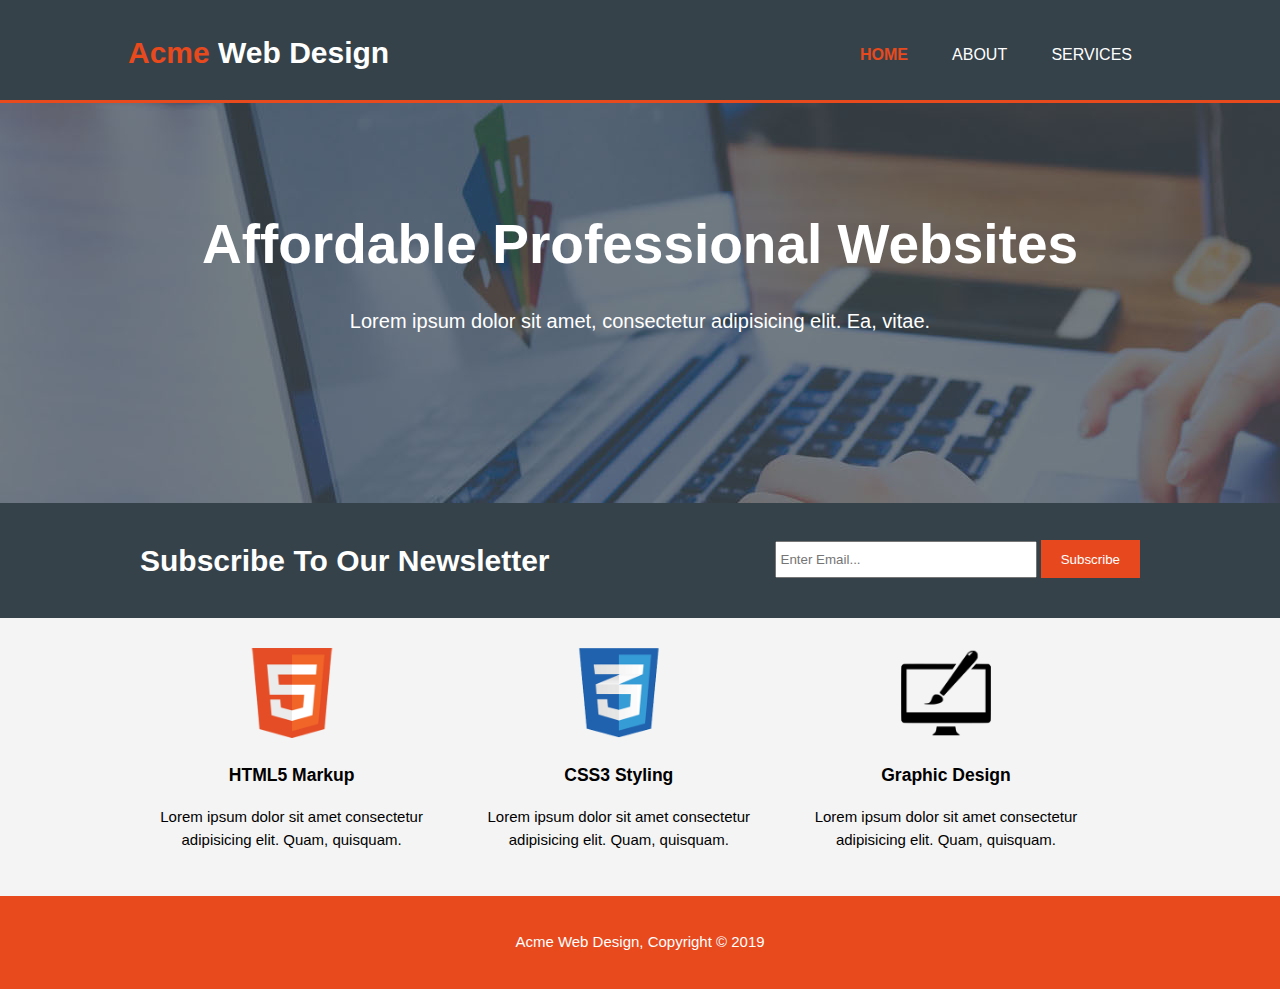
<file: index.html>
<!DOCTYPE html>
<html lang="en">
<head>
    <meta charset="UTF-8">
    <meta name="viewport" content="width=device-width, initial-scale=1.0">
    <meta http-equiv="X-UA-Compatible" content="ie=edge">
    <title>Acme Web Design | Welcome</title>   
    <link rel="stylesheet" href="./css/style.css">
</head>
<body>
    <header>
        <div class="container">
            <div id="branding">
                <h1><span class="highlight">Acme</span> Web Design</h1>
            </div>
            <nav>
                <ul>
                    <li class="current"><a href="index.html">Home</a></li>
                    <li><a href="about.html">About</a></li>
                    <li><a href="services.html">Services</a></li>
                </ul>
            </nav>
        </div>
    </header>

    <section id="showcase">
        <div class="container">
            <h1>Affordable Professional Websites</h1>
            <p>Lorem ipsum dolor sit amet, consectetur adipisicing elit. Ea, vitae.</p>
        </div>
    </section>

    <section id="newsletter">
        <div class="container">
            <h1>Subscribe To Our Newsletter</h1>
            <form>
                <input type="email" placeholder="Enter Email...">
                <button type="submit" class="button_1">Subscribe</button>
            </form>
        </div>
    </section>

    <section id="boxes">
        <div class="container">
            <div class="box">
                <img src="./img/logo_html.png" alt="HTML5">
                <h3>HTML5 Markup</h3>
                <p>Lorem ipsum dolor sit amet consectetur adipisicing elit. Quam, quisquam.</p>
            </div>
            <div class="box">
                <img src="./img/logo_css.png" alt="HTML5">
                <h3>CSS3 Styling</h3>
                <p>Lorem ipsum dolor sit amet consectetur adipisicing elit. Quam, quisquam.</p>
            </div>
            <div class="box">
                <img src="./img/logo_brush.png" alt="HTML5">
                <h3>Graphic Design</h3>
                <p>Lorem ipsum dolor sit amet consectetur adipisicing elit. Quam, quisquam.</p>
            </div>
        </div>
    </section>

    <footer>
        <p>Acme Web Design, Copyright &copy; 2019</p>
    </footer>
</body>
</html>
</file>
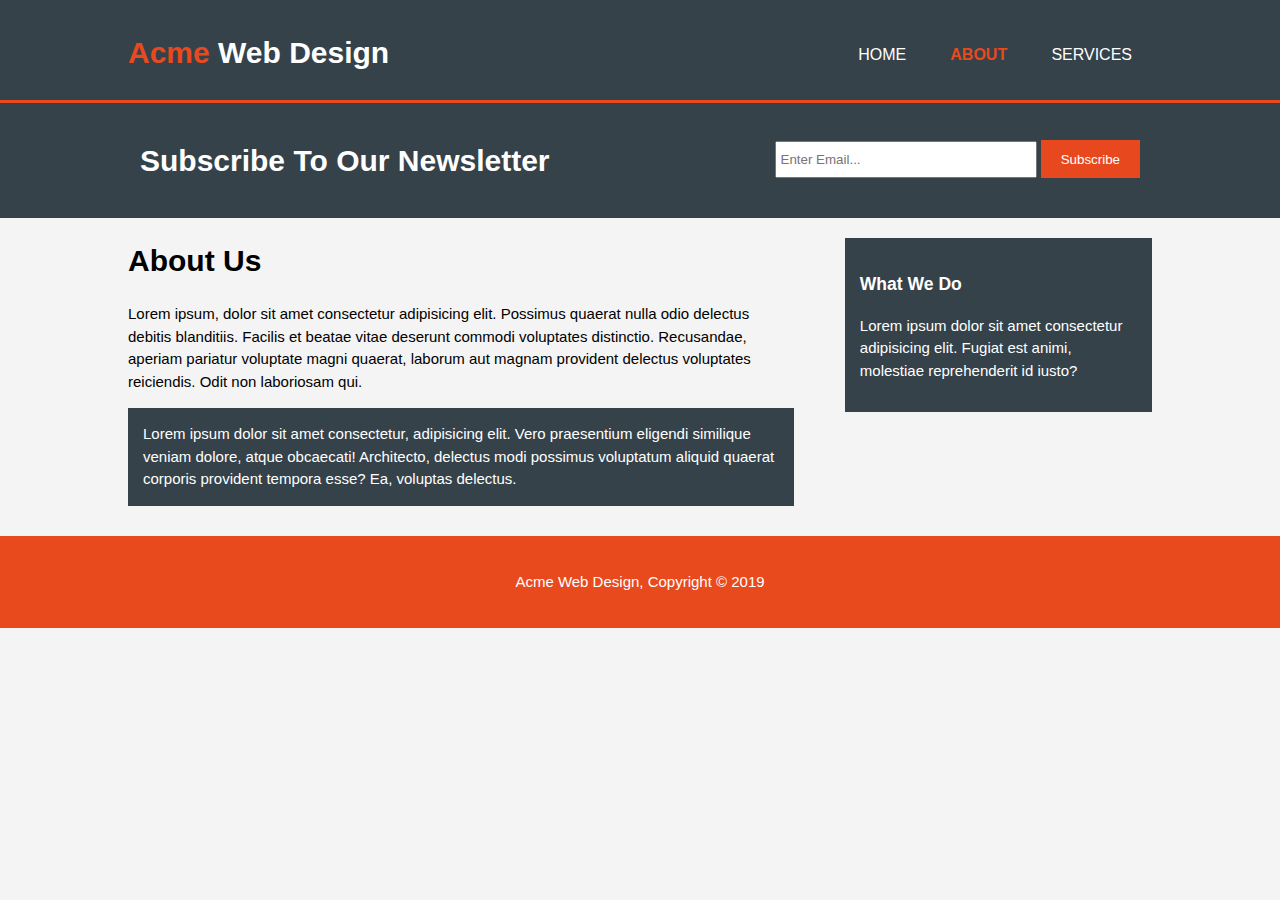
<file: about.html>
<!DOCTYPE html>
<html lang="en">
<head>
    <meta charset="UTF-8">
    <meta name="viewport" content="width=device-width, initial-scale=1.0">
    <meta http-equiv="X-UA-Compatible" content="ie=edge">
    <title>Acme Web Design | About</title>   
    <link rel="stylesheet" href="./css/style.css">
</head>
<body>
    <header>
        <div class="container">
            <div id="branding">
                <h1><span class="highlight">Acme</span> Web Design</h1>
            </div>
            <nav>
                <ul>
                    <li><a href="index.html">Home</a></li>
                    <li class="current"><a href="about.html">About</a></li>
                    <li><a href="services.html">Services</a></li>
                </ul>
            </nav>
        </div>
    </header>

    <section id="newsletter">
        <div class="container">
            <h1>Subscribe To Our Newsletter</h1>
            <form>
                <input type="email" placeholder="Enter Email...">
                <button type="submit" class="button_1">Subscribe</button>
            </form>
        </div>
    </section>

    <section id="main">
        <div class="container">
            <article id="main-col">
                <h1 class="page-title">About Us</h1>
                <p>Lorem ipsum, dolor sit amet consectetur adipisicing elit. Possimus quaerat nulla odio delectus debitis blanditiis. Facilis et beatae vitae deserunt commodi voluptates distinctio. Recusandae, aperiam pariatur voluptate magni quaerat, laborum aut magnam provident delectus voluptates reiciendis. Odit non laboriosam qui.</p>
                <p class="dark">Lorem ipsum dolor sit amet consectetur, adipisicing elit. Vero praesentium eligendi similique veniam dolore, atque obcaecati! Architecto, delectus modi possimus voluptatum aliquid quaerat corporis provident tempora esse? Ea, voluptas delectus.</p>
            </article>
            <aside id="sidebar">
            <div class="dark">
                    <h3>What We Do</h3>
                    <p>
                        Lorem ipsum dolor sit amet consectetur adipisicing elit. Fugiat est animi, molestiae reprehenderit id iusto?
                    </p>
                </div>
            </aside>
        </div>
    </section>

    <footer>
        <p>Acme Web Design, Copyright &copy; 2019</p>
    </footer>
</body>
</html>
</file>
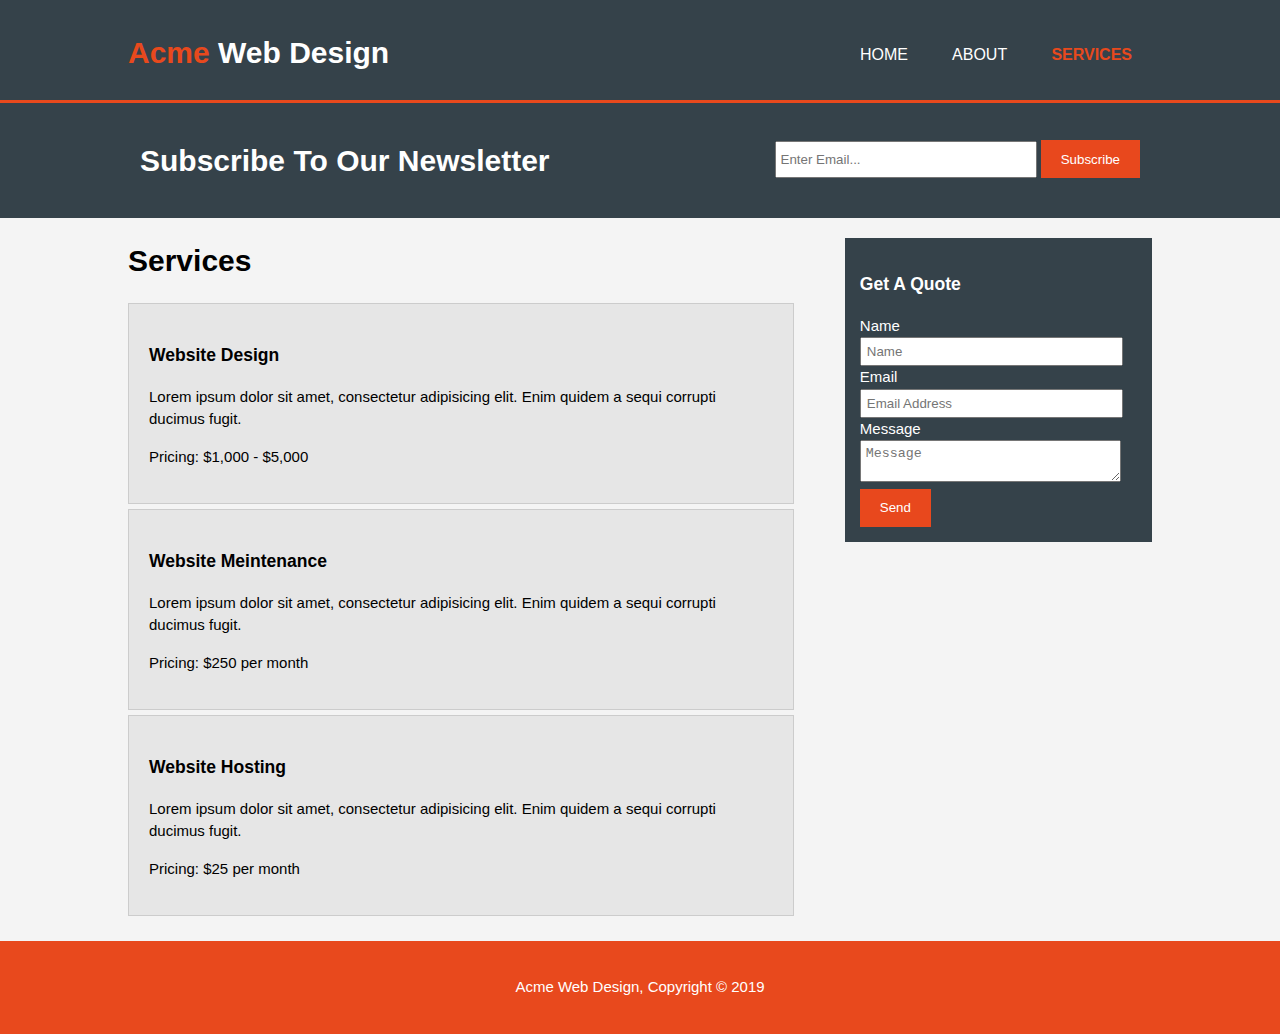
<file: services.html>
<!DOCTYPE html>
<html lang="en">
<head>
    <meta charset="UTF-8">
    <meta name="viewport" content="width=device-width, initial-scale=1.0">
    <meta http-equiv="X-UA-Compatible" content="ie=edge">
    <title>Acme Web Design | Services</title>   
    <link rel="stylesheet" href="./css/style.css">
</head>
<body>
    <header>
        <div class="container">
            <div id="branding">
                <h1><span class="highlight">Acme</span> Web Design</h1>
            </div>
            <nav>
                <ul>
                    <li><a href="index.html">Home</a></li>
                    <li><a href="about.html">About</a></li>
                    <li class="current"><a href="services.html">Services</a></li>
                </ul>
            </nav>
        </div>
    </header>

    <section id="newsletter">
        <div class="container">
            <h1>Subscribe To Our Newsletter</h1>
            <form>
                <input type="email" placeholder="Enter Email...">
                <button type="submit" class="button_1">Subscribe</button>
            </form>
        </div>
    </section>

    <section id="main">
        <div class="container">
            <article id="main-col">
                <h1 class="page-title">Services</h1>
                <ul id="services">
                    <li>
                        <h3>Website Design</h3>
                        <p>Lorem ipsum dolor sit amet, consectetur adipisicing elit. Enim quidem a sequi corrupti ducimus fugit.</p>
                        <p>Pricing: $1,000 - $5,000</p>
                    </li>
                    <li>
                        <h3>Website Meintenance</h3>
                        <p>Lorem ipsum dolor sit amet, consectetur adipisicing elit. Enim quidem a sequi corrupti ducimus fugit.</p>
                        <p>Pricing: $250 per month</p>
                    </li>
                    <li>
                        <h3>Website Hosting</h3>
                        <p>Lorem ipsum dolor sit amet, consectetur adipisicing elit. Enim quidem a sequi corrupti ducimus fugit.</p>
                        <p>Pricing: $25 per month</p>
                    </li>
                </ul>
            </article>
            <aside id="sidebar">
                <div class="dark">
                    <h3>Get A Quote</h3>
                    <form class="quote">
                        <div>
                            <label>Name</label><br>
                            <input type="text" placeholder="Name">
                        </div>
                        <div>
                            <label>Email</label><br>
                            <input type="email" placeholder="Email Address">
                        </div>
                        <div>
                            <label>Message</label><br>
                            <textarea placeholder="Message"></textarea>
                        </div>
                        <button class="button_1" type="submit">Send</button>
                    </form>
                </div>
            </aside>
        </div>
    </section>

    <footer>
        <p>Acme Web Design, Copyright &copy; 2019</p>
    </footer>
</body>
</html>
</file>
<file: css/style.css>
body {
    font: 15px/1.5 Arial, Helvetica, sans-serif;
    padding: 0;
    margin: 0;
    background-color: #f4f4f4;
}

/* Global */
.container {
    width:80%;
    margin: auto;
    overflow: hidden;
}

ul {
    margin: 0;
    padding: 0;
}

.button_1 {
    height: 38px;
    background:#e8481d;
    border:0;
    padding-left: 20px;
    padding-right: 20px;
    color: white;
}

.dark{
    padding: 15px;
    background:#35424a;
    color:white;
    margin-top:10px;
    margin-bottom:10px;
}

/* Header */
header {
    background: #35424a;
    color: #fff;
    padding-top: 30px;
    min-height: 70px;
    border-bottom: #e8491d 3px solid;
}

header a {
    color:#fff;
    text-decoration: none;
    text-transform: uppercase;
    font-size: 16px;
}

header li {
    display: inline;
    padding: 0 20px;
}

header #branding {
    float: left;
}

header #branding h1 {
    margin: 0;
}

header nav {
    float: right;
    margin-top: 13px;
}

header .highlight, header .current a{
    color: #e8491d;
    font-weight: bold;
}

header a:hover{
    color: #ccc;
    font-weight: bold;
}

/* Showcase */
#showcase{
    min-height: 400px;
    background: url(../img/showcase.jpg) no-repeat 0 -400px;
    text-align: center;
    color: white;
}

#showcase h1{
    margin-top: 100px;
    font-size: 55px;
    margin-bottom: 10px;
}

#showcase p{
    font-size: 20px;
}

/* Newsletter */

#newsletter {
    padding: 15px;
    color: white;
    background:#35424a;
}

#newsletter h1 {
    float: left;
}

#newsletter form {
    float: right;
    margin-top: 22px;
}

#newsletter input[type="email"]{
    padding: 4px;
    height: 25px;
    width: 250px;
}

/* Boxes */

#boxes {
    margin-top: 20px;
}

#boxes .box{
    float: left;
    width: 30%;
    padding: 10px;
    text-align: center;
}

#boxes .box img{
    width: 90px;
}

/* Sidebar */
aside#sidebar{
    float:right;
    width: 30%;
    margin-top: 10px;
}

aside#sidebar .quote input, aside#sidebar .quote textarea{
    width: 90%;
    padding: 5px;
}

/* Main Column */
article#main-col{
    float:left;
    width:65%;
}

/* Services */
ul#services li{
    list-style: none;
    padding:20px;
    border:#ccc solid 1px;
    margin-bottom:5px;
    background:#e6e6e6;
}

/* Footer */
footer{
    padding: 20px;
    margin-top: 20px;
    color: white;
    background-color:#e8491d;
    text-align: center;
}

/* Media Queries */
@media(max-width: 768px){
    header #branding, 
    header nav, 
    header nav li,
    #newsletter h1,
    #newsletter form,
    #boxes .box,
    article#main-col,
    aside#sidebar{
        float:none;
        text-align:center;
        width: 100%;
    }

    header{
        padding-bottom:20px;
    }

    #showcase h1{
        margin-top:40px;
    }

    #newsletter button,
    .quote button{
        display:block;
        width: 100%;
    }

    #newsletter form input[type="email"],
    .quote input, .quote textarea{
        width:100%;
        margin-bottom:5px;
    }
}
</file>
